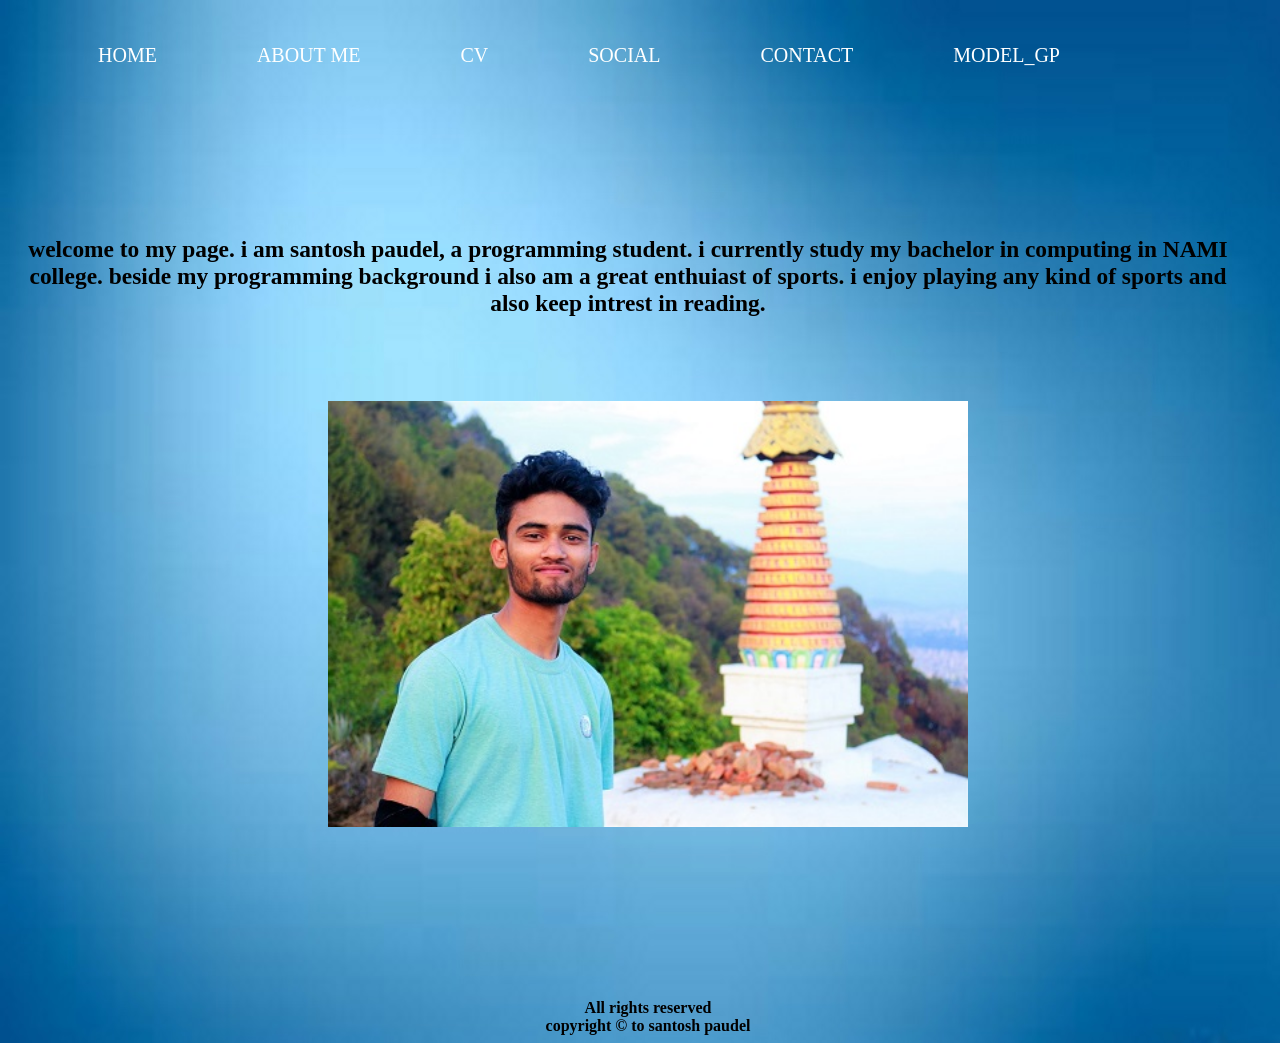
<file: about.html>
<!DOCTYPE html>
<html lang="en">
 <head>
 	<meta charset="utf-8">
 	<link rel="icon" type="image/png" href="logo.png">
	<title>about</title>
	<link rel="stylesheet" type="text/css" href="style.css">
 </head>
<body>
	
	<div>
		<ul>
			<li><a href="index.html">HOME</a></li>
			<li><a href="about.html">ABOUT ME</a></li>
			<li><a href="cv.html">CV</a></li>
			<li><a href="social.html">SOCIAL</a></li>
			<li><a href="contact.html">CONTACT</a></li>
			<li><a href="model_gp.html">MODEL_GP</a></li>
		</ul>
	</div>
	<section class="infos">
		<h3>
		welcome to my page. i am santosh paudel, a programming student. i currently study my bachelor in computing in NAMI college. beside my programming background i also am a great enthuiast of sports. i enjoy playing any kind of sports and also keep intrest in reading. </h3>

	</section>
	<img src="ing.jpg" class="phuto" alt="my photo">
	<footer><br><b>All rights reserved
	<br>copyright © to santosh paudel
</b>
		
	</footer>
</body>

</html>
</file>
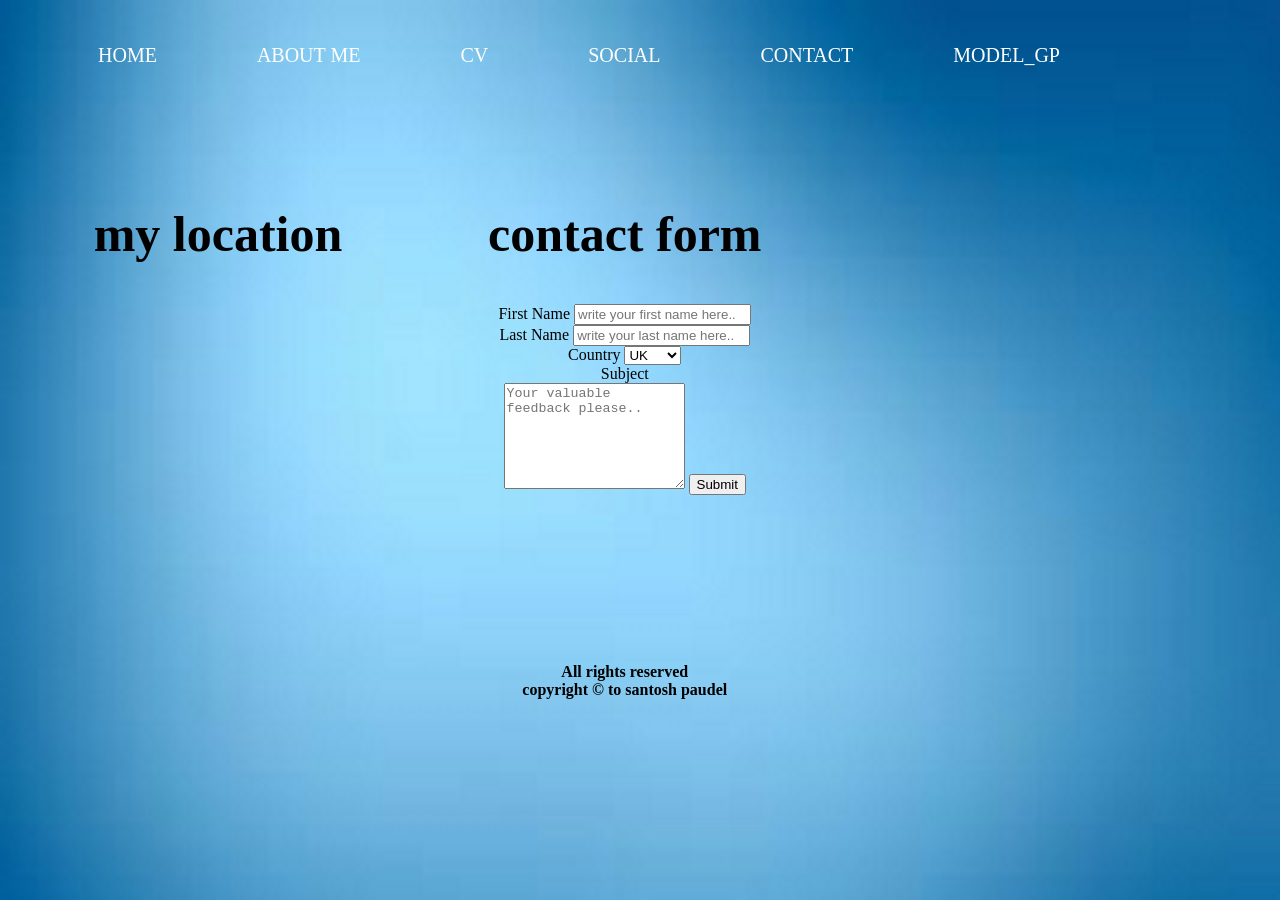
<file: contact.html>
<!DOCTYPE html>
<html lang="en">
<head>
	<meta charset="utf-8">
	<link rel="icon" type="image/png" href="logo.png">
	<title>contact</title>
	<link rel="stylesheet" type="text/css" href="style.css">
</head>
<body>
	
	<div>
		<ul>
			<li><a href="index.html">HOME</a></li>
			<li><a href="about.html">ABOUT ME</a></li>
			<li><a href="cv.html">CV</a></li>
			<li><a href="social.html">SOCIAL</a></li>
			<li><a href="contact.html">CONTACT</a></li>
			<li><a href="model_gp.html">MODEL_GP</a></li>
		</ul>
	</div>
	<section class="map">
		<h1>my location</h1>
		<iframe src="https://www.google.com/maps/embed?pb=!1m18!1m12!1m3!1d220.7638371719115!2d85.39358883338207!3d27.710449816203152!2m3!1f0!2f0!3f0!3m2!1i1024!2i768!4f13.1!3m3!1m2!1s0x39eb1bab01e5bca5%3A0x4ee0f2a73718ab2d!2sKathmandu!5e0!3m2!1sen!2snp!4v1524075581067" width="300" height="200"  style="border:0" allowfullscreen></iframe>
	</section>
	
	
	<section>
		<h1>contact form</h1>
  <form action="/action_page.php">
    <label for="Firstname">First Name</label>
    <input type="text" id="Firstname" name="firstname" placeholder="write your first name here..">
<br>
    <label for="Lastname">Last Name</label>
    <input type="text" id="Lastname" name="lastname" placeholder="write your last name here..">
<br>
    <label for="country">Country</label>
    <select id="country" name="country">
      <option value="UK">UK</option>
      <option value="Dubai">Dubai</option>
      <option value="India">India</option>
      <option value="USA">USA</option>
    </select><br>

    <label for="subject">Subject</label><br>
    <textarea id="subject" name="subject" placeholder="Your valuable feedback please.." style="height:100px"></textarea>
    
    <input type="submit" value="Submit">
  </form>
	


	
	<footer ><br><b>All rights reserved
	
	<br>copyright © to santosh paudel
</b>
	</footer>
</section>

	</body>
		

</html>
</file>
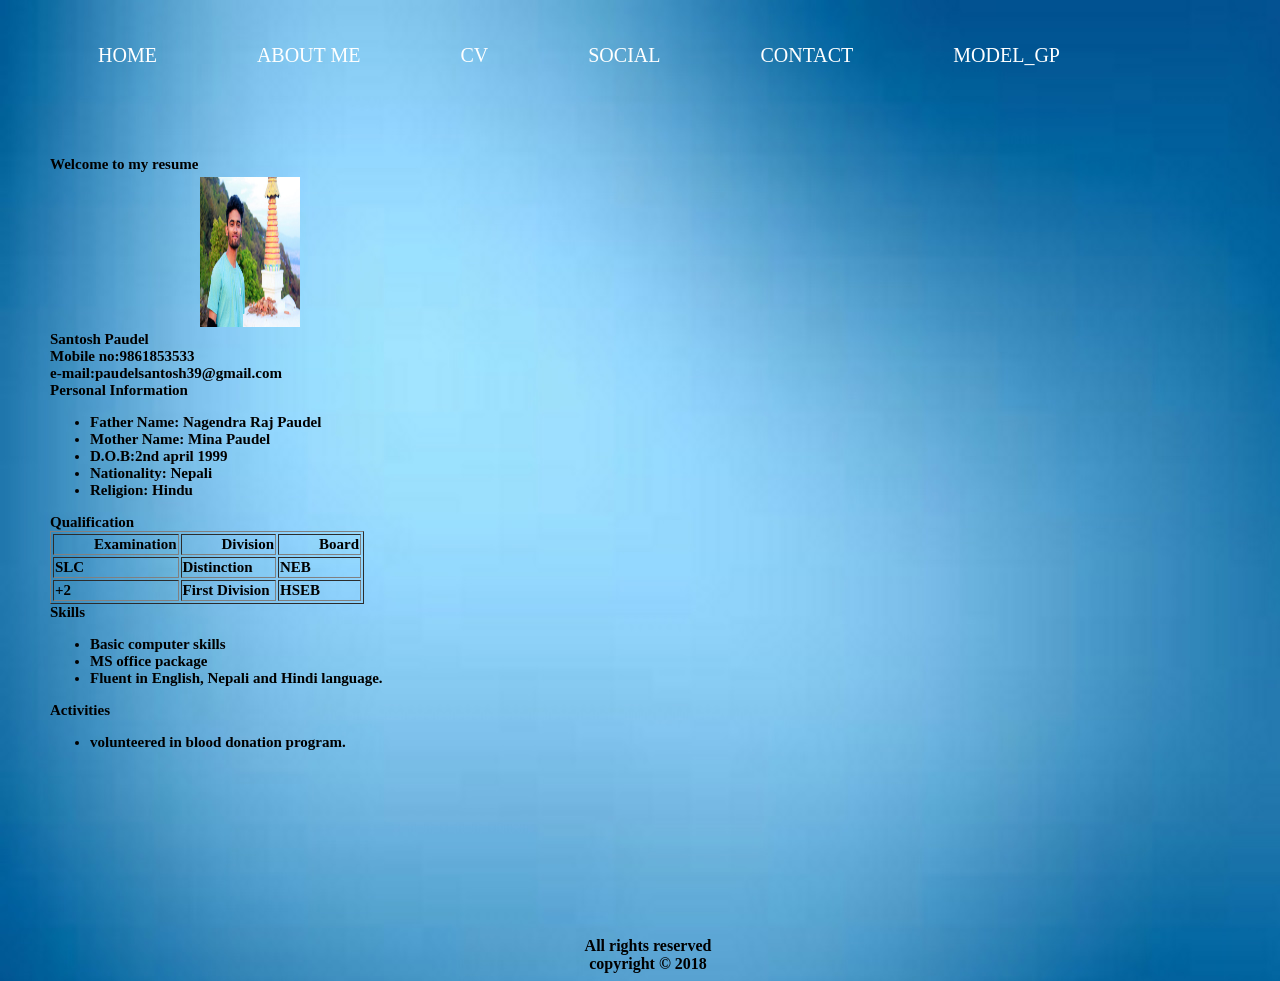
<file: cv.html>
<!DOCTYPE html>
<html lang="en">
<head>
	<meta charset="utf-8">
	<link rel="icon" type="image/png" href="logo.png">
	<title>resume</title>
	<link rel="stylesheet" type="text/css" href="style.css">
</head>

<body>
	
	<div>
		<ul>
			<li><a href="index.html">HOME</a></li>
			<li><a href="about.html">ABOUT ME</a></li>
			<li><a href="cv.html">CV</a></li>
			<li><a href="social.html">SOCIAL</a></li>
			<li><a href="contact.html">CONTACT</a></li>
			<li><a href="model_gp.html">MODEL_GP</a></li>
		</ul>
	</div>
<table class="cv">
		<tr>
			<th>Welcome to my resume</th>
		</tr>
		<tr>
			<th>
				<img src="ing.jpg" height="150" width="100" alt="cv photo" class="cvphoto"><br>
				
				Santosh Paudel<br>
				Mobile no:9861853533<br>
			e-mail:paudelsantosh39@gmail.com<br>
			
			Personal Information
			<ul>
				<li>Father Name: Nagendra Raj Paudel</li>
				<li>Mother Name: Mina Paudel</li>
				<li>D.O.B:2nd april 1999</li>
				<li>Nationality: Nepali</li>
				<li>Religion: Hindu</li>
			</ul>
		
		<div>
			Qualification
				<table border="1">
					<tr><th>Examination</th><th>Division</th><th>Board</th></tr>
					<tr><td>SLC</td><td>Distinction</td><td>NEB</td></tr>
					<tr><td>+2</td><td>First Division</td><td>HSEB</td></tr>

				</table>
			</div>
					 Skills
					<ul>
						<li>Basic computer skills</li>
						<li>MS office package</li>
						<li>Fluent in English, Nepali and Hindi language.</li>
					</ul>
					Activities
					<ul>
						<li>volunteered in blood donation program.</li>
					</ul>

                 </th>

		           </tr>

				</table>

		
	
		<footer><br><b>All rights reserved
	<br>copyright © 2018
</b>
		
	</footer>
	
</body>

</html>
</file>
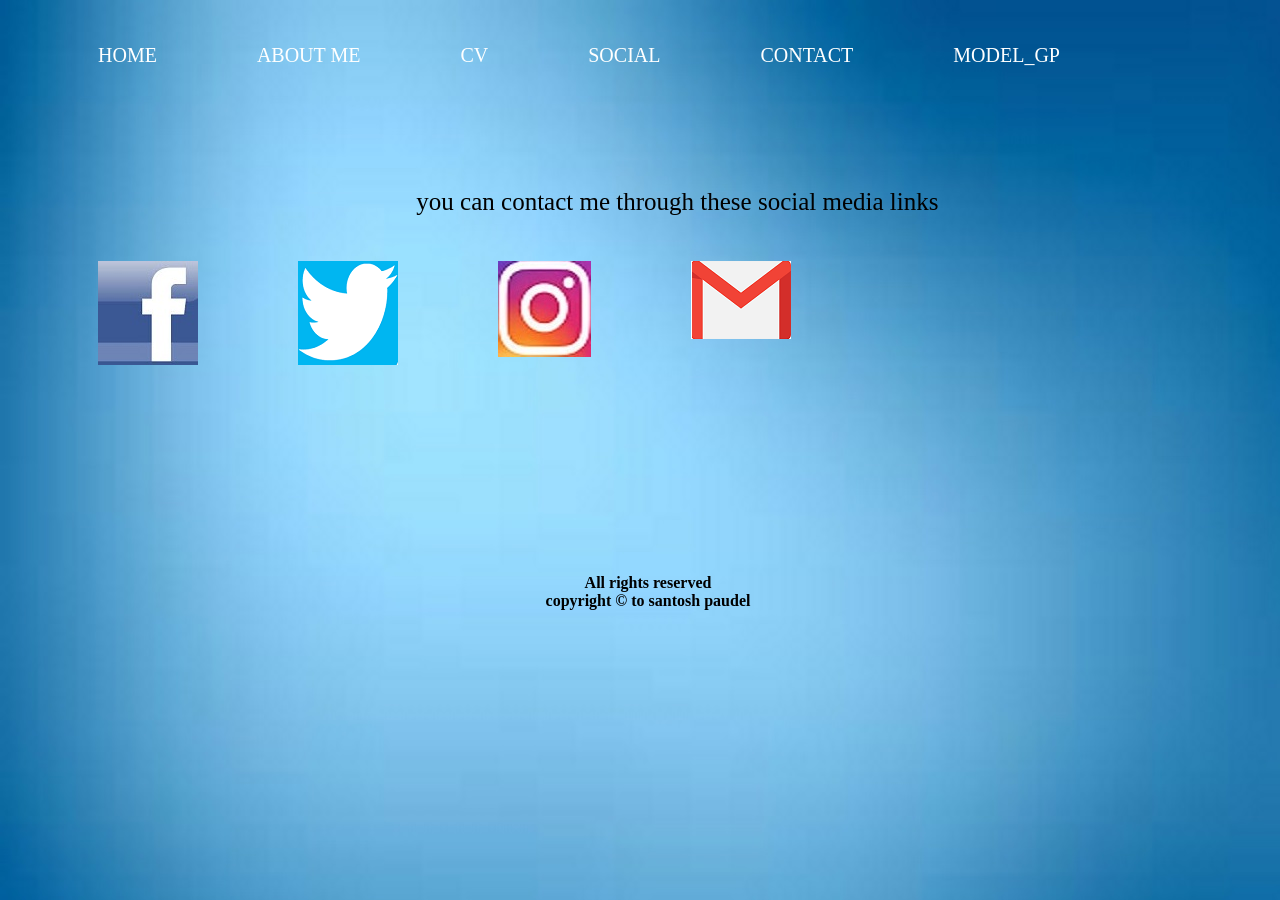
<file: social.html>
<!DOCTYPE html>
<html lang="en">
<head>
	<meta charset="utf-8">
	<link rel="icon" type="image/png" href="logo.png">
	<title>social</title>
	<link rel="stylesheet" type="text/css" href="style.css">
	
</head>
<body>
	
	<div>
		<ul><li><a href="index.html">HOME</a></li>
			<li><a href="about.html">ABOUT ME</a></li>
			<li><a href="cv.html">CV</a></li>
			<li><a href="social.html">SOCIAL</a></li>
			<li><a href="contact.html">CONTACT</a></li>
			<li><a href="model_gp.html">MODEL_GP</a></li>
		</ul>
	</div>
	<div class="social">
		<p>you can contact me through these social media links</p>
		<ul>
			<li><a href="https://www.facebook.com/bijay.paudel.14" target="_blank"><img src="facebook.jpg" alt="facebook"></a></li>
			<li><a href="https://twitter.com/paudelsantosh39" target="_blank"><img src="twitter.jpg" alt="twitter"></a></li>
			<li><a href="https://www.instagram.com/santosh.paudel7 " target="_blank"><img src="insta.jpg" alt="instagram"></a></li>
			<li><a href="http://www.gmail.com" target="_blank"><img src="download.png" alt="gmail"></a></li>
		</ul>
	</div>
	<footer><br><b>All rights reserved
	<br>copyright © to santosh paudel
</b>
		
	</footer>
	
</body>

</html>
</file>
<file: style.css>
body{
	background-color:grey;background-image:url("images.jpg");width:100%;
	text-align: center;
}
div{
	position: relative; overflow: hidden; width:96%;background-color: transparent;
}
div ul{
	display: flex;
}
div li{
	list-style: none; padding:50px;padding-top:20px;padding-bottom: 20px; 
}
div li a{
	color:white;text-decoration: none; font-size: 30px; font-size:20px;

}


div li a:hover{
	color:skyblue;
	background-color: #f1f1f1;
	padding:10px;
	box-shadow: 10px 10px 10px;
	border-radius: 10px;

	max-height:400px;
	max-width:400px;
	text-align: center;
}
p{
	padding-left:110px;
	font-size: 25px;
	padding-top:60px;
}

.information{

	flex-direction: column;
	padding-left:40px;
	font-size:40px;

}

footer{
	width:100%;
	margin-top:150px;
	text-align:center;
	position:relative;
	bottom:0;

}
.footer{
	width:100%;
	margin-top:100px;
	text-align:center;
	position:relative;
	bottom:0;

}
.social{
	margin:auto;
	list-style: none;
	padding-right:80px;

}
.photo{
width: 50%;
}

.infos{
	font-size:20px;
	padding-top:90px;
	margin-top:20px;
	padding-left:20px;
	
}
.phuto{
	width: 50%;
}
/*.container{
	padding:0px;
	padding-left:900px;
	margin-top:0px;
}
.map{
	max-height: 200px;
	max-width: 320px;
	padding-top:100px;
	padding-left:50px; 
}
*/section{
	float:left;
	display: inline-block;
	padding-top:30px;
	margin:auto;
	padding:60px;
}

.cv{
 align-content:center; width:40%;
	padding-top:50px;
}
th{
	text-align:left;
	font-size:15px;
	padding-left:40px;
}
@media screen and (max-width:600px){
	div ul{flex-direction: column;}
	div ul li{
		width: 100%;
	}
	section{flex-direction:column;}
	.photo{
		width:90%;order:2;
	}
	.phuto{
		width:90%; order:2;
	}
	.footer{
		width:100%;
		bottom:0;
	}
	
	
}
.cvphoto{
	padding-left:150px;
}
.report{
	width:50%;
}
h1{
	font-size: 50px;
}
</file>
